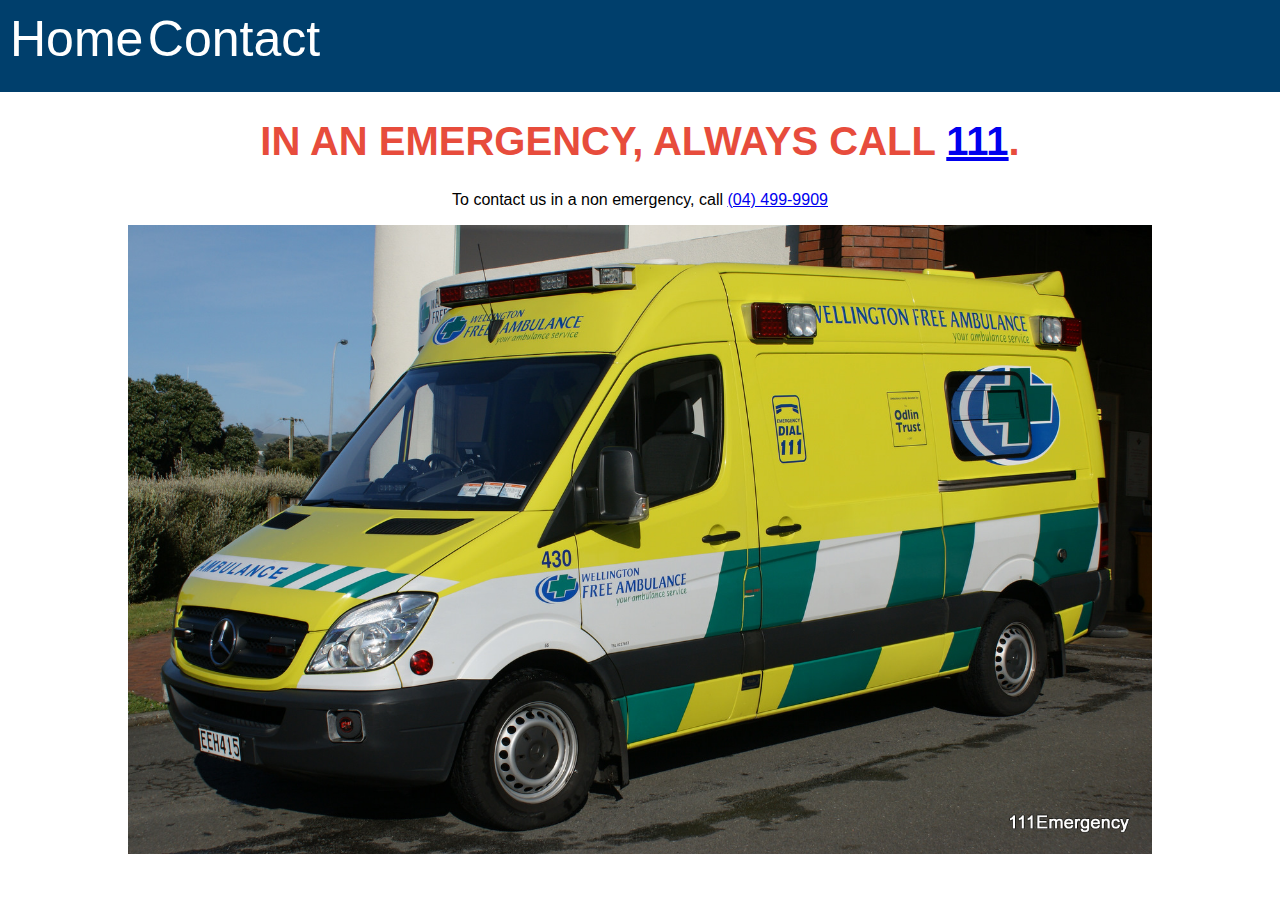
<file: contact.html>
<!DOCTYPE html>
<html>
  <head>
    <meta name="viewport" content="initial-scale=1.0, user-scalable=no">
    <link rel="stylesheet" type="text/css" href="css/styles.css">
    <meta charset="utf-8">
    <title>Contact Us</title>
  </head>
  <body>
<nav class="lg">
  <a href="index.html">Home</a>
  <a class="word2" href="contact.html">Contact</a>
</nav>
    <div>
      <h1 class="emergency">In an emergency, always call <a href="tel:111">111</a>.</h1>
    </div>
    <div class="content">
      <p>To contact us in a non emergency, call <a href="tel:044999909">(04) 499-9909</a></p>
      <img src="img/Wellington_Free_Ambulance_430.jpg">
    </div>
  </body>
</html>
</file>
<file: css/styles.css>
html, body 
{
    height: 100%;
    margin: 0 auto;
    padding: 0;
    font-family: sans-serif;
}
nav
{
	padding: 10px;
	height: 8%;
	width: 100%;
	background-color: #003F6C;
	color: white;
}
nav a
{
	color: white;
	font-size: 50px;
	text-decoration: none;
}

nav a:hover
{
	color:#29BD8B;
}

#map 
{
    height: 50%;
    width: 80%;
    margin: 0 auto;
}

h2.header
{
	text-align: center;
}

.nav {
  /* Clearfix */
  overflow: auto;
  zoom: 1;
  clear: both;
}

.navigation
{
	margin: 0 10px;
	padding: 0 10px;
	float: right;
	display: inline-block;
	color: white;
}

h1.header-text
{
	color: #29BD8B;
	text-decoration: none;
}

h1.emergency
{
	color: #e74c3c;
	font-size: 40px;
	text-transform: uppercase;
	text-align: center;
}
.content
{
	margin: 0 auto;
	text-align: center;
}

@media (max-width:767px) {
    .content img {
        max-width: 100%;
        max-height: 100%;
    }
}

@media (min-width:768px) {
    .content img {
        max-width: 240px;
        max-height: 240px;
    }
}

@media (min-width:992px) {
    .content img {
        max-width: 314px;
        max-height: 314px;
    }
}

@media (min-width:1200px) {
    .content img {
        max-width: 80%;
        max-height: 80%;
    }
}
</file>
